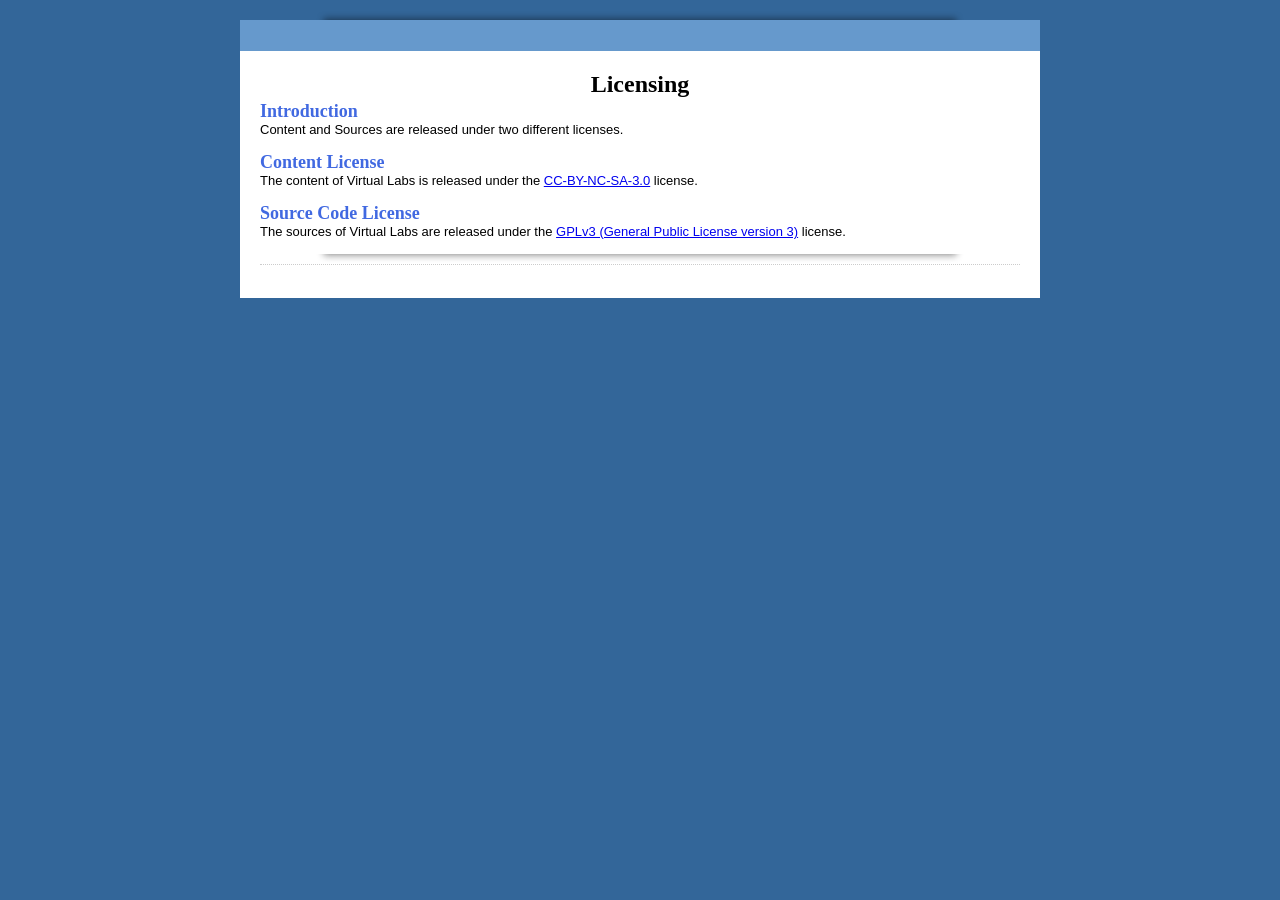
<file: license/index.html>
<html>
<head>
<link rel="stylesheet" type="text/css" href="view.css" media="all">
<script type="text/javascript" src="view.js"></script>
</head>
<body id="main_body">
<img id="top" src="top.png" alt="">
<div id="form_container"> 
<h1><a>Licensing</a></h1>
<form id="form_246914" class="appnitro">
<div class="form_description">
<h2 align="center"><b style="font-size:24;font-family:Georgia,'Times New Roman',Times,serif;color:black;">Licensing</b></h2>
<b style="font-size:18;font-family:Georgia,'Times New Roman',Times,serif;color:#4169E1;">Introduction</b>
<br>

Content and Sources are released under two different licenses.
<br> 
<br>
<b style="font-size:18;font-family:Georgia,'Times New Roman',Times,serif;color:#4169E1;">Content License</b><br>

The content of Virtual Labs is released under the <a href="http://creativecommons.org/licenses/by-nc-sa/3.0/legalcode">CC-BY-NC-SA-3.0</a> license.<br> 
<br>
<b style="font-size:18;font-family:Georgia,'Times New Roman',Times,serif;color:#4169E1;">Source Code License</b><br>

The sources of Virtual Labs are released under the <a href="http://www.gnu.org/licenses/quick-guide-gplv3.html">GPLv3 (General Public License version 3)</a> license.<br> 
<br>

<img id="bottom" src="bottom.png" alt="">
</body>
</html>
</file>
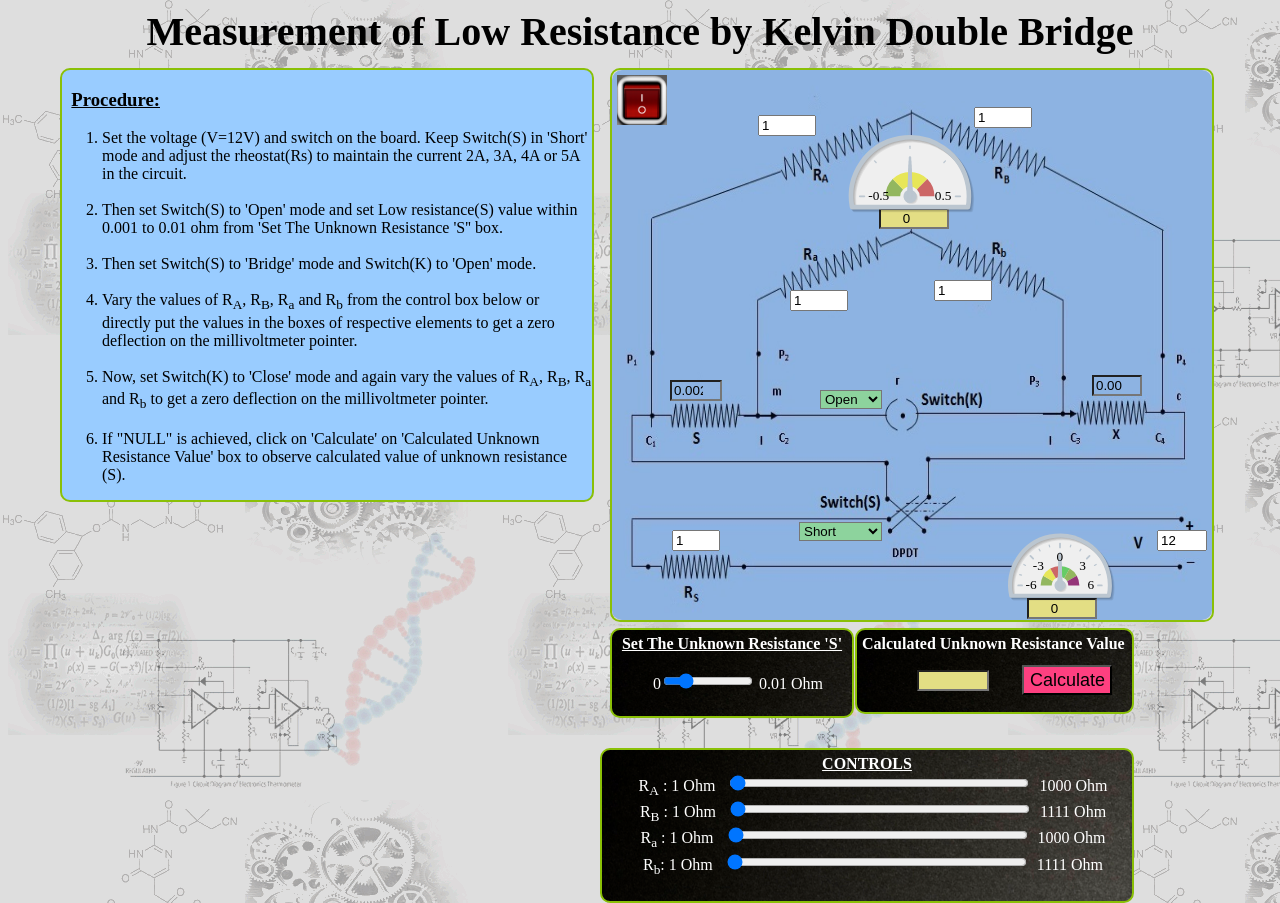
<file: simulation/index.html>
<html>
<head>
<!--<a href="./thevenin_website.html" target="popup" onclick="window.open('./thevenin_website.html','name','width=1350,height=675')">Open page in new window</a>
-->
<link rel="stylesheet" type="text/css" href="css/exp3_css.css">
<script class="include" type="text/javascript" src="./jquery_files/jquery.min.js"></script>
<script class="include" type="text/javascript" src="./jquery_files/jquery.jqplot.min.js"></script>
<script type="text/javascript" src="./jquery_files/shCore.min.js"></script>
<script type="text/javascript" src="./jquery_files/shBrushJScript.min.js"></script>
<script type="text/javascript" src="./jquery_files/shBrushXml.min.js"></script>
<script class="include" type="text/javascript" src="./jquery_files/jqplot.meterGaugeRenderer.min.js"></script>
<script src="./js/pop_up.js"></script>
<link rel="stylesheet" type="text/css" href="./css/pop_up.css">
<style> 
#rcorners3 {
    border-radius: 10px;
    border: 2px solid #8AC007;
    background-position: left top;
    background-repeat: repeat;
    padding: 5px;   
}
</style>
</head>

<body background="./images/pg_bg.gif"> 
<script src="js/exp_js.js"></script>
<div id="whole_body" style=" position:relative; margin-left:auto; margin-right:auto; top:0px; width:1160px; height:800px">
<div style="font-size:40px; text-align:center; height:60px"> <b>Measurement of Low Resistance by Kelvin Double Bridge</b></div>
<div id="description" style="background-color:#99CCFF; border-radius:10px; border:2px solid #8AC007; position:absolute; align:left; left:0px; width:530px;">
	<h3>&nbsp <u>Procedure:</u> </h3>
	 <ol type="1">
		  <li>Set the voltage (V=12V) and switch on the board. Keep Switch(S) in 'Short' mode and adjust the rheostat(Rs) to maintain the current 2A, 3A, 4A or  5A in the circuit.</li>
		  <br><li>Then set Switch(S) to 'Open' mode and set Low resistance(S) value within 0.001 to 0.01 ohm from 'Set The Unknown Resistance 'S'' box. </li>
		  <br><li>Then set Switch(S) to 'Bridge' mode and Switch(K) to 'Open' mode. </li>
		  <br><li>Vary the values of R<sub>A</sub>, R<sub>B</sub>, R<sub>a</sub> and R<sub>b</sub> from  the control box below or directly put the values in the boxes of respective elements to get
		  a zero deflection on the millivoltmeter pointer.</li>
		  
		  <br><li>Now, set Switch(K) to 'Close' mode and again vary the values of R<sub>A</sub>, R<sub>B</sub>, R<sub>a</sub> and R<sub>b</sub> to get
		  a zero deflection on the millivoltmeter pointer.</li> </li>
		  <br><li>If "NULL" is achieved, click on 'Calculate' on 'Calculated Unknown Resistance Value' box to observe calculated value of 
			unknown resistance (S).</li>
	</ol> 
</div>
			<div id="dialogoverlay"></div>
					<div id="dialogbox">
					  <div>
						<div id="dialogboxhead"></div>
						<div id="dialogboxbody"></div>
						<div id="dialogboxfoot"></div>
					  </div>
					</div>
<form name='f1'>

<div id="ckt_values1" style="position:relative; border: 2px solid #8AC007; border-radius: 10px; left:550px; height:550px; width:600px">
	<p>
	<img src="./images/ckt.jpg" alt="Tutorials Point" style="position:absolute; border-radius: 10px; top:0px;  right:0px; height:550px; width:600px"/>
	<img id="myImage" onclick="changeImage()" src="./images/s1.png" style="cursor: pointer; position:absolute; height:50px; width:50px; top:5px;  left:5px;"/>
	<input type="number" name="RA" id="RA" min="0" max="1000" step=".1" value="1" onchange="pr1.value=this.value; exe_ckt();" style="position:absolute; top:45px;  right:396px; width:58px">	
	<input type="number" name="RB" id="RB" min="0" max="1111" step=".1" value="1" onchange="pr4.value=this.value; exe_ckt();" style="position:absolute; top:37px;  right:180px; width:58px">
	<input type="number" name="Ra" id="Ra" min="0" max="1000" step=".1" value="1"  onchange="pl1.value=this.value; exe_ckt();" style="position:absolute; top:220px;  right:364px; width:58px">
	<input type="number" name="Rb" id="Rb" min="0" max="1111" step=".1" value="1" onchange="pm1.value=this.value; exe_ckt();" style="position:absolute; top:210px;  right:220px; width:58px">
	<input type="number" name="Rs" id="Rs" min="0.5" max="10" step="0.1" value="1" onchange="exe_ckt();" style="position:absolute; top:460;  right:492px; width:48px">
	<input type="number" name="x" value="0.001" id="x" style="position:absolute; top:305px;  right:70px; width:50px; background-color:transparent;" readonly="readonly">
	<input type="number" name="s" min="0" max="0.010" step="0.001" value="0.002" id="s" style="position:absolute; top:310px;  right:490px; width:52px; background-color:transparent;" readonly="readonly">	
	<input type="number" name="v1" value="12" id="v1" style="position:absolute; top:460px;  right:5px; width:50px">
	<input type="number" name="A1" value="0" id="A1" style="background-color:#E3DE84; text-align:center; position:absolute; top:138px;  right:263px; width:70px" readonly="readonly">
	<input type="number" name="A2" value="0" id="A2" style="background-color:#E3DE84; text-align:center; position:absolute; top:528px;  right:115px; width:70px" readonly="readonly">
	<select name="sw2" id="sw2" onchange="exe_ckt();" style="cursor: pointer; background-color:#8DD39D; position:absolute; top:320px;  right:330px; width:62px">
	<option value="1" selected="">Open</option><option value="2">Close</option></select>
	<select name="sw1" id="sw1" onchange="exe_ckt();" style="cursor: pointer; background-color:#8DD39D; position:absolute; top:452px;  right:330px; width:83px">
	<option value="1" selected="">Short</option><option value="2">Open</option><option value="3">To Bridge</option></select>
	</p>
</div>
<div class="example-content" style="position:absolute; top:110px;  right:210px;">
	<link rel="stylesheet" type="text/css" href="./jquery_files/css_metergauge.css">
	<div id="chart1" class="plot" style="background-color:transparent; width:200px; height:120px;"></div>
	<script src="./jquery_files/js_metergauge1.js"></script>
</div>
<div class="example-content" style="position:absolute; top:508px;  right:70px;">
	<link rel="stylesheet" type="text/css" href="./jquery_files/css_metergauge.css">
	<div id="chart2" class="plot" style="background-color:transparent; width:180px; height:110px;"></div>
	<script src="./jquery_files/js_metergauge2.js"></script>
</div>
<!-- <div style="position:absolute; top:350px;  left:10px;">
<ul class="tabs" >
        <li>
          <input type="radio" checked name="tabs" id="tab1" onclick="changemode()">
          <label for="tab1">Set capacitor value</label>
          <div id="tab-content1" class="tab-content animated fadeIn">
			<u>Set the actual values of C3:</u> (R3 value is fixed at 5 Ohm)<br>
			&nbsp Enter the C3 values and click on the set button.<br> 
			&nbsp&nbsp&nbspC3 (in uF):&nbsp 
			<input type="button" value="Set" onclick="Set_c()" style="text-align:center; cursor: pointer; background-color:#FE4080; width:90px; height:60px; font-size:18px; position:absolute; top:55px; right:20px;">
 
			<input type="number" name="c33" id="c33" min="0.001" max="100000" step="0.0001" value="0.01" onchange="pc33.value=this.value;" style="width:70px">
			<br>0.001 uF&nbsp <input type="range" name="pc33" id="pc33" min="0.001" max="100000" step="0.0001" value="1.0001" onchange="c33.value=this.value;" style=" width:300px"> &nbsp0.1 F
			</div>
        </li>
        <li>
          <input type="radio" name="tabs" id="tab2" onclick="changemode()">
          <label for="tab2">Measure capacitor value</label>
          <div id="tab-content2" class="tab-content animated fadeIn">
            The current voltmeter reading is: 
			<input type="number" name="A2" value="0" id="A2" style="background-color:#E3DE84; text-align:center; width:60px" readonly="readonly"> &nbsp mv. Now simulate to get:
			
			<br>&nbsp&nbsp&nbsp&nbsp Capacitor value (in uF):
			<input type="number" name="c333" value="0" id="c333" style="background-color:#E3DE84; text-align:center;  width:120px" readonly="readonly">
			<br> Resistance value (in ohm):
			<input type="number" name="r333" value="0" id="r333" style="background-color:#E3DE84; text-align:center;  width:120px" readonly="readonly">
			<br> Dissipation Factor:
			<input type="number" name="rd33" value="0" id="rd33" style="background-color:#E3DE84; text-align:center;  width:120px" readonly="readonly">
			<input type="button" value="Simulate" onclick="simulate_rc()" style="cursor: pointer; background-color:#FE4080; text-align:center; font-size: 25px; position:absolute; top:50px; right:20px; width:150px; height:55px">
			
          </div>
        </li>
</ul>
</div> -->
<div id="rcorners3" style="background: url(./images/bg5.jpg); position:absolute; top:620px; left:795px; width:265px; color:#FFFFFF; " >
	<b style="text-align:center;">Calculated Unknown Resistance Value</b><br><br>
	<input type="number" name="sc" value=" " id="sc" style="background-color:#E3DE84; text-align:center;  position:absolute; top:40px; left:60px; width:72px; " readonly="readonly">
	<input type="button" value="Calculate" onclick="cal_r()" style="text-align:center; cursor: pointer; background-color:#FE4080; width:90px; height:30px; font-size:18px; position:absolute; top:35px; right:20px;">
 <br>
<br>
</div>
<div id="rcorners3" style="background: url(./images/bg5.jpg); position:absolute; top:620px; left:550px; width:230px; color:#FFFFFF" align="center">
	<b><u>Set The Unknown Resistance 'S'</u></b><br><br>
	&nbsp&nbsp 0<input type="range" name="pr1" id="pr1" min="0" max="0.010" step="0.001" value="0.002" onchange="s.value=this.value;" style="width:90px"> 0.01 Ohm<BR>	
<br>
</div>
<div id="rcorners3" style="background: url(./images/bg5.jpg); position:absolute; top:740px; left:540px; width:520px; color:#FFFFFF" align="center">
	<b><u>CONTROLS</u></b><br>
	&nbsp&nbsp R<sub>A</sub> : 1 Ohm &nbsp <input type="range" name="pr1" id="pr1" min="0" max="1000" step="0.1" value="1" onchange="RA.value=this.value; exe_ckt();" style="width:300px">&nbsp 1000 Ohm<BR>	
	&nbsp&nbsp R<sub>B</sub> : 1 Ohm &nbsp <input type="range" name="pr4" id="pr4" min="0" max="1111" step="0.1" value="1" onchange="RB.value=this.value; exe_ckt();" style=" width:300px">&nbsp 1111 Ohm<br>
	&nbsp&nbsp R<sub>a</sub> : 1 Ohm &nbsp <input type="range" name="pl1" id="pl1" min="0" max="1000" step="0.1" value="1" onchange="Ra.value=this.value; exe_ckt();" style=" width:300px">&nbsp 1000 Ohm<br>
	&nbsp&nbsp R<sub>b</sub>: 1 Ohm &nbsp <input type="range" name="pm1" id="pm1" min="0" max="1111" step="0.1" value="1" onchange="Rb.value=this.value; exe_ckt();" style=" width:300px">&nbsp 1111 Ohm<br>
	
<br>	
</div>

</form>
</div>
<script src="../assets/js/iframeResize.js"></script></body>
</html>
</file>
<file: license/view.css>
body
{
	background:#336699;
	font-family:"Lucida Grande", Tahoma, Arial, Verdana, sans-serif;
	font-size:small;
	margin:8px 0 16px;
	text-align:center;
}

#form_container
{
	background:#fff;
	
	margin:0 auto;
	text-align:left;
	width:800px;
}

#top
{
	display:block;
	height:10px;
	margin:10px auto 0;
	width:650px;
}

#footer
{
	width:640px;
	clear:both;
	color:#999999;
	text-align:center;
	width:640px;
	padding-bottom: 15px;
	font-size: 85%;
}

#footer a{
	color:#999999;
	text-decoration: none;
	border-bottom: 1px dotted #999999;
}

#bottom
{
	display:block;
	height:10px;
	margin:0 auto;
	width:650px;
}

form.appnitro
{
	margin:20px 20px 0;
	padding:0 0 20px;
}

/**** Logo Section  *****/
h1
{
	background-color:#6699CC;
	margin:0;
	min-height:0;
	padding:0;
	text-decoration:none;
	text-indent:-8000px;
	
}

h1 a
{
	
	height:100%;
	min-height:40px;
	overflow:hidden;
}


img
{
	behavior:url(css/iepngfix.htc);
	border:none;
}


/**** Form Section ****/
.appnitro
{
	font-family:Lucida Grande, Tahoma, Arial, Verdana, sans-serif;
	font-size:small;
}

.appnitro li
{
	width:61%;
}

form ul
{
	font-size:100%;
	list-style-type:none;
	margin:0;
	padding:0;
	width:100%;
}

form li
{
	display:block;
	margin:0;
	padding:4px 5px 2px 9px;
	position:relative;
}

form li:after
{
	clear:both;
	content:".";
	display:block;
	height:0;
	visibility:hidden;
}

.buttons:after
{
	clear:both;
	content:".";
	display:block;
	height:0;
	visibility:hidden;
}

.buttons
{
	clear:both;
	display:block;
	margin-top:10px;
}

* html form li
{
	height:1%;
}

* html .buttons
{
	height:1%;
}

* html form li div
{
	display:inline-block;
}

form li div
{
	color:#444;
	margin:0 4px 0 0;
	padding:0 0 8px;
}

form li span
{
	color:#444;
	float:left;
	margin:0 4px 0 0;
	padding:0 0 8px;
}

form li div.left
{
	display:inline;
	float:left;
	width:48%;
}

form li div.right
{
	display:inline;
	float:right;
	width:48%;
}

form li div.left .medium
{
	width:100%;
}

form li div.right .medium
{
	width:100%;
}

.clear
{
	clear:both;
}

form li div label
{
	clear:both;
	color:#444;
	display:block;
	font-size:9px;
	line-height:9px;
	margin:0;
	padding-top:3px;
}

form li span label
{
	clear:both;
	color:#444;
	display:block;
	font-size:9px;
	line-height:9px;
	margin:0;
	padding-top:3px;
}

form li .datepicker
{
	cursor:pointer !important;
	float:left;
	height:16px;
	margin:.1em 5px 0 0;
	padding:0;
	width:16px;
}

.form_description
{
	border-bottom:1px dotted #ccc;
	clear:both;
	display:inline-block;
	margin:0 0 1em;
}

.form_description[class]
{
	display:block;
}

.form_description h2
{
	clear:left;
	font-size:160%;
	font-weight:400;
	margin:0 0 3px;
}

.form_description p
{
	font-size:95%;
	line-height:130%;
	margin:0 0 12px;
}

form hr
{
	display:none;
}

form li.section_break
{
	border-top:1px dotted #ccc;
	margin-top:9px;
	padding-bottom:0;
	padding-left:9px;
	padding-top:13px;
	width:97% !important;
}

form ul li.first
{
	border-top:none !important;
	margin-top:0 !important;
	padding-top:0 !important;
}

form .section_break h3
{
	font-size:110%;
	font-weight:400;
	line-height:130%;
	margin:0 0 2px;
}

form .section_break p
{
	font-size:85%;

	margin:0 0 10px;
}

/**** Buttons ****/
input.button_text
{
	overflow:visible;
	padding:0 7px;
	width:auto;
}

.buttons input
{
	font-size:120%;
	margin-right:5px;
}

/**** Inputs and Labels ****/
label.description
{
	border:none;
	color:#222;
	display:block;
	font-size:95%;
	font-weight:700;
	line-height:150%;
	padding:0 0 1px;
}

span.symbol
{
	font-size:115%;
	line-height:130%;
}

input.text
{
	background:#fff url(../../../images/shadow.gif) repeat-x top;
	border-bottom:1px solid #ddd;
	border-left:1px solid #c3c3c3;
	border-right:1px solid #c3c3c3;
	border-top:1px solid #7c7c7c;
	color:#333;
	font-size:100%;
	margin:0;
	padding:2px 0;
}

input.file
{
	color:#333;
	font-size:100%;
	margin:0;
	padding:2px 0;
}

textarea.textarea
{
	background:#fff url(../../../images/shadow.gif) repeat-x top;
	border-bottom:1px solid #ddd;
	border-left:1px solid #c3c3c3;
	border-right:1px solid #c3c3c3;
	border-top:1px solid #7c7c7c;
	color:#333;
	font-family:"Lucida Grande", Tahoma, Arial, Verdana, sans-serif;
	font-size:100%;
	margin:0;
	width:99%;
}

select.select
{
	color:#333;
	font-size:100%;
	margin:1px 0;
	padding:1px 0 0;
	background:#fff url(../../../images/shadow.gif) repeat-x top;
	border-bottom:1px solid #ddd;
	border-left:1px solid #c3c3c3;
	border-right:1px solid #c3c3c3;
	border-top:1px solid #7c7c7c;
}


input.currency
{
	text-align:right;
}

input.checkbox
{
	display:block;
	height:13px;
	line-height:1.4em;
	margin:6px 0 0 3px;
	width:13px;
}

input.radio
{
	display:block;
	height:13px;
	line-height:1.4em;
	margin:6px 0 0 3px;
	width:13px;
}

label.choice
{
	color:#444;
	display:block;
	font-size:100%;
	line-height:1.4em;
	margin:-1.55em 0 0 25px;
	padding:4px 0 5px;
	width:90%;
}

select.select[class]
{
	margin:0;
	padding:1px 0;
}

*:first-child+html select.select[class]
{
	margin:1px 0;
}

.safari select.select
{
	font-size:120% !important;
	margin-bottom:1px;
}

input.small
{
	width:25%;
}

select.small
{
	width:25%;
}

input.medium
{
	width:50%;
}

select.medium
{
	width:50%;
}

input.large
{
	width:99%;
}

select.large
{
	width:100%;
}

textarea.small
{
	height:5.5em;
}

textarea.medium
{
	height:10em;
}

textarea.large
{
	height:20em;
}

/**** Errors ****/
#error_message
{
	background:#fff;
	border:1px dotted red;
	margin-bottom:1em;
	padding-left:0;
	padding-right:0;
	padding-top:4px;
	text-align:center;
	width:99%;
}

#error_message_title
{
	color:#DF0000;
	font-size:125%;
	margin:7px 0 5px;
	padding:0;
}

#error_message_desc
{
	color:#000;
	font-size:100%;
	margin:0 0 .8em;
}

#error_message_desc strong
{
	background-color:#FFDFDF;
	color:red;
	padding:2px 3px;
}

form li.error
{
	background-color:#FFDFDF !important;
	border-bottom:1px solid #EACBCC;
	border-right:1px solid #EACBCC;
	margin:3px 0;
}

form li.error label
{
	color:#DF0000 !important;
}

form p.error
{
	clear:both;
	color:red;
	font-size:10px;
	font-weight:700;
	margin:0 0 5px;
}

form .required
{
	color:red;
	float:none;
	font-weight:700;
}

/**** Guidelines and Error Highlight ****/
form li.highlighted
{
	background-color:#fff7c0;
}

form .guidelines
{
	background:#f5f5f5;
	border:1px solid #e6e6e6;
	color:#444;
	font-size:80%;
	left:100%;
	line-height:130%;
	margin:0 0 0 8px;
	padding:8px 10px 9px;
	position:absolute;
	top:0;
	visibility:hidden;
	width:42%;
	z-index:1000;
}

form .guidelines small
{
	font-size:105%;
}

form li.highlighted .guidelines
{
	visibility:visible;
}

form li:hover .guidelines
{
	visibility:visible;
}

.no_guidelines .guidelines
{
	display:none !important;
}

.no_guidelines form li
{
	width:97%;
}

.no_guidelines li.section
{
	padding-left:9px;
}

/*** Success Message ****/
.form_success 
{
	clear: both;
	margin: 0;
	padding: 90px 0pt 100px;
	text-align: center
}

.form_success h2 {
    clear:left;
    font-size:160%;
    font-weight:normal;
    margin:0pt 0pt 3px;
}

/*** Password ****/
ul.password{
    margin-top:60px;
    margin-bottom: 60px;
    text-align: center;
}
.password h2{
    color:#DF0000;
    font-weight:bold;
    margin:0pt auto 10px;
}

.password input.text {
   font-size:170% !important;
   width:380px;
   text-align: center;
}
.password label{
   display:block;
   font-size:120% !important;
   padding-top:10px;
   font-weight:bold;
}

#li_captcha{
   padding-left: 5px;
}


#li_captcha span{
	float:none;
}

/** Embedded Form **/

.embed #form_container{
	border: none;
}

.embed #top, .embed #bottom, .embed h1{
	display: none;
}

.embed #form_container{
	width: 100%;
}

.embed #footer{
	text-align: left;
	padding-left: 10px;
	width: 99%;
}

.embed #footer.success{
	text-align: center;
}

.embed form.appnitro
{
	margin:0px 0px 0;
	
}



/*** Calendar **********************/
div.calendar { position: relative; }

.calendar table {
cursor:pointer;
border:1px solid #ccc;
font-size: 11px;
color: #000;
background: #fff;
font-family:"Lucida Grande", Tahoma, Arial, Verdana, sans-serif;
}

.calendar .button { 
text-align: center;    
padding: 2px;          
}

.calendar .nav {
background:#f5f5f5;
}

.calendar thead .title { 
font-weight: bold;      
text-align: center;
background: #dedede;
color: #000;
padding: 2px 0 3px 0;
}

.calendar thead .headrow { 
background: #f5f5f5;
color: #444;
font-weight:bold;
}

.calendar thead .daynames { 
background: #fff;
color:#333;
font-weight:bold;
}

.calendar thead .name { 
border-bottom: 1px dotted #ccc;
padding: 2px;
text-align: center;
color: #000;
}

.calendar thead .weekend { 
color: #666;
}

.calendar thead .hilite { 
background-color: #444;
color: #fff;
padding: 1px;
}

.calendar thead .active { 
background-color: #d12f19;
color:#fff;
padding: 2px 0px 0px 2px;
}


.calendar tbody .day { 
width:1.8em;
color: #222;
text-align: right;
padding: 2px 2px 2px 2px;
}
.calendar tbody .day.othermonth {
font-size: 80%;
color: #bbb;
}
.calendar tbody .day.othermonth.oweekend {
color: #fbb;
}

.calendar table .wn {
padding: 2px 2px 2px 2px;
border-right: 1px solid #000;
background: #666;
}

.calendar tbody .rowhilite td {
background: #FFF1AF;
}

.calendar tbody .rowhilite td.wn {
background: #FFF1AF;
}

.calendar tbody td.hilite { 
padding: 1px 1px 1px 1px;
background:#444 !important;
color:#fff !important;
}

.calendar tbody td.active { 
color:#fff;
background: #529214 !important;
padding: 2px 2px 0px 2px;
}

.calendar tbody td.selected { 
font-weight: bold;
border: 1px solid #888;
padding: 1px 1px 1px 1px;
background: #f5f5f5 !important;
color: #222 !important;
}

.calendar tbody td.weekend { 
color: #666;
}

.calendar tbody td.today { 
font-weight: bold;
color: #529214;
background:#D9EFC2;
}

.calendar tbody .disabled { color: #999; }

.calendar tbody .emptycell { 
visibility: hidden;
}

.calendar tbody .emptyrow { 
display: none;
}

.calendar tfoot .footrow { 
text-align: center;
background: #556;
color: #fff;
}

.calendar tfoot .ttip { 
background: #222;
color: #fff;
font-size:10px;
border-top: 1px solid #dedede;
padding: 3px;
}

.calendar tfoot .hilite { 
background: #aaf;
border: 1px solid #04f;
color: #000;
padding: 1px;
}

.calendar tfoot .active { 
background: #77c;
padding: 2px 0px 0px 2px;
}

.calendar .combo {
position: absolute;
display: none;
top: 0px;
left: 0px;
width: 4em;
border: 1px solid #ccc;
background: #f5f5f5;
color: #222;
font-size: 90%;
z-index: 100;
}

.calendar .combo .label,
.calendar .combo .label-IEfix {
text-align: center;
padding: 1px;
}

.calendar .combo .label-IEfix {
width: 4em;
}

.calendar .combo .hilite {
background: #444;
color:#fff;
}

.calendar .combo .active {
border-top: 1px solid #999;
border-bottom: 1px solid #999;
background: #dedede;
font-weight: bold;
}
</file>
<file: simulation/css/exp3_css.css>
.tabs input[type=radio] {
          position: absolute;
          top: -9999px;
          left: -9999px;
      }
      .tabs {
        width: 620px;
        float: none;
        list-style: none;
        position: relative;
        padding: 0;
        margin: 75px auto;
		
      }
      .tabs li{
        float: left;
      }
      .tabs label {
          display: block;
          padding: 10px 20px;
          border-radius: 2px 2px 0 0;
          color: #08C;
          font-size: 24px;
          font-weight: normal;
          font-family: 'Lily Script One', helveti;
          background: rgba(255,255,255,0.2);
          cursor: pointer;
          position: relative;
          top: 3px;
          -webkit-transition: all 0.2s ease-in-out;
          -moz-transition: all 0.2s ease-in-out;
          -o-transition: all 0.2s ease-in-out;
          transition: all 0.2s ease-in-out;
		  border-radius: 10px;
			border: 2px solid #8AC007;
      }
      .tabs label:hover {
        background: rgba(255,255,255,0.5);
        top: 0;
		border-radius: 10px;
		border: 2px solid #8AC007;
      }
       
      [id^=tab]:checked + label {
        background: #08C;
        color: white;
        top: 0;
		border-radius: 10px;
		border: 2px solid #8AC007;
      }
       
      [id^=tab]:checked ~ [id^=tab-content] {
          display: block;
      }
      .tab-content{
        z-index: 2;
        display: none;
        text-align: left;
        width: 100%;
        font-size: 20px;
        line-height: 140%;
        padding-top: 10px;
        background: #08C;
        padding: 15px;
        color: white;
        position: absolute;
        top: 53px;
        left: 0;
        box-sizing: border-box;
        -webkit-animation-duration: 0.5s;
        -o-animation-duration: 0.5s;
        -moz-animation-duration: 0.5s;
        animation-duration: 0.5s;
		border-radius: 10px;
		border: 2px solid #8AC007;
      }
	  table a:link {
	color: #666;
	font-weight: bold;
	text-decoration:none;
}
table a:visited {
	color: #999999;
	font-weight:bold;
	text-decoration:none;
}
table a:active,
table a:hover {
	color: #bd5a35;
	text-decoration:underline;
}
table {
	font-family:Arial, Helvetica, sans-serif;
	color:#666;
	font-size:12px;
	text-shadow: 1px 1px 0px #fff;
	background:#eaebec;
	margin:5px;
	border:#ccc 2px solid;

	-moz-border-radius:3px;
	-webkit-border-radius:3px;
	border-radius:3px;

	-moz-box-shadow: 0 1px 2px #d1d1d1;
	-webkit-box-shadow: 0 1px 2px #d1d1d1;
	box-shadow: 0 1px 2px #d1d1d1;
}
table th {
	padding:10px 25px 10px 25px;
	border-top:1px solid #fafafa;
	border-bottom:1px solid #e0e0e0;
	border-left:1px solid #e0e0e0;
	border-right:1px solid #e0e0e0;
	text-align: center;
	background: #ededed;
	background: -webkit-gradient(linear, left top, left bottom, from(#ededed), to(#ebebeb));
	background: -moz-linear-gradient(top,  #ededed,  #ebebeb);
}
table th:first-child{
	text-align: center;
	padding-left:15px;
}
table tr:first-child th:first-child{
	-moz-border-radius-topleft:3px;
	-webkit-border-top-left-radius:3px;
	border-top-left-radius:3px;
}
table tr:first-child th:last-child{
	-moz-border-radius-topright:3px;
	-webkit-border-top-right-radius:3px;
	border-top-right-radius:3px;
}
table tr{
	text-align: center;
	padding-left:0px;
}
table tr td:first-child{
	text-align: center;
	padding-left:0px;
	border-left: 0;
}
table tr td {
	padding:18px;
	border-top: 1px solid #ffffff;
	border-bottom:1px solid #e0e0e0;
	border-left: 1px solid #e0e0e0;
	
	background: #fafafa;
	background: -webkit-gradient(linear, left top, left bottom, from(#fbfbfb), to(#fafafa));
	background: -moz-linear-gradient(top,  #fbfbfb,  #fafafa);
}
table tr.even td{
	background: #f6e6e6;
	background: -webkit-gradient(linear, left top, left bottom, from(#e8e8e8), to(#e6e6e6));
	background: -moz-linear-gradient(top,  #e8e8e8,  #e6e6e6);
}
table tr:last-child td{
	border-bottom:0;
}
table tr:last-child td:first-child{
	-moz-border-radius-bottomleft:3px;
	-webkit-border-bottom-left-radius:3px;
	border-bottom-left-radius:3px;
}
table tr:last-child td:last-child{
	-moz-border-radius-bottomright:3px;
	-webkit-border-bottom-right-radius:3px;
	border-bottom-right-radius:3px;
}
table tr:hover td{
	background: #f2f2f2;
	background: -webkit-gradient(linear, left top, left bottom, from(#f2f2f2), to(#f0f0f0));
	background: -moz-linear-gradient(top,  #f2f2f2,  #f0f0f0);	
}
</file>
<file: simulation/css/pop_up.css>
#dialogoverlay{
	display: none;
	opacity: .8;
	position: fixed;
	top: 0px;
	left: 0px;
	background: #FFF;
	width: 100%;
	z-index: 10;
}
#dialogbox{
	display: none;
	position: fixed;
	background: #BBB;
	border-radius:7px; 
	width:550px;
	z-index: 10;
}
#dialogbox > div{ background:#FFF; margin:10px; }
#dialogbox > div > #dialogboxhead{ background: #EEE; font-size:19px; padding:10px; color:#000; }
#dialogbox > div > #dialogboxbody{ background:#EEE; padding:20px; color:#000; }
#dialogbox > div > #dialogboxfoot{ background: #EEE; padding:10px; text-align:right; }
</file>
<file: simulation/jquery_files/css_metergauge.css>
<link class="include" rel="stylesheet" type="text/css" href="./jquery_files/jquery.jqplot.min.css" />
<link rel="stylesheet" type="text/css" href="./jquery_files/examples.min.css" />
<link type="text/css" rel="stylesheet" href="./jquery_files/shCoreDefault.min.css" />
<link type="text/css" rel="stylesheet" href="./jquery_files/shThemejqPlot.min.css" />
<style type="text/css">
		.plot {
			margin-bottom: 0px;
			margin-left: 0px;
			margin-right: 0px;
		}
		#chart0 .jqplot-meterGauge-label {
			font-size: 10pt;
		}
		#chart1 .jqplot-meterGauge-tick, #chart0 .jqplot-meterGauge-tic {
		font-size: 10pt;
		}
		#chart2 .jqplot-meterGauge-tick, #chart0 .jqplot-meterGauge-tic {
		font-size: 10pt;
		}
		grid: {
 background: 'transparent' 
}
</style>
</file>
